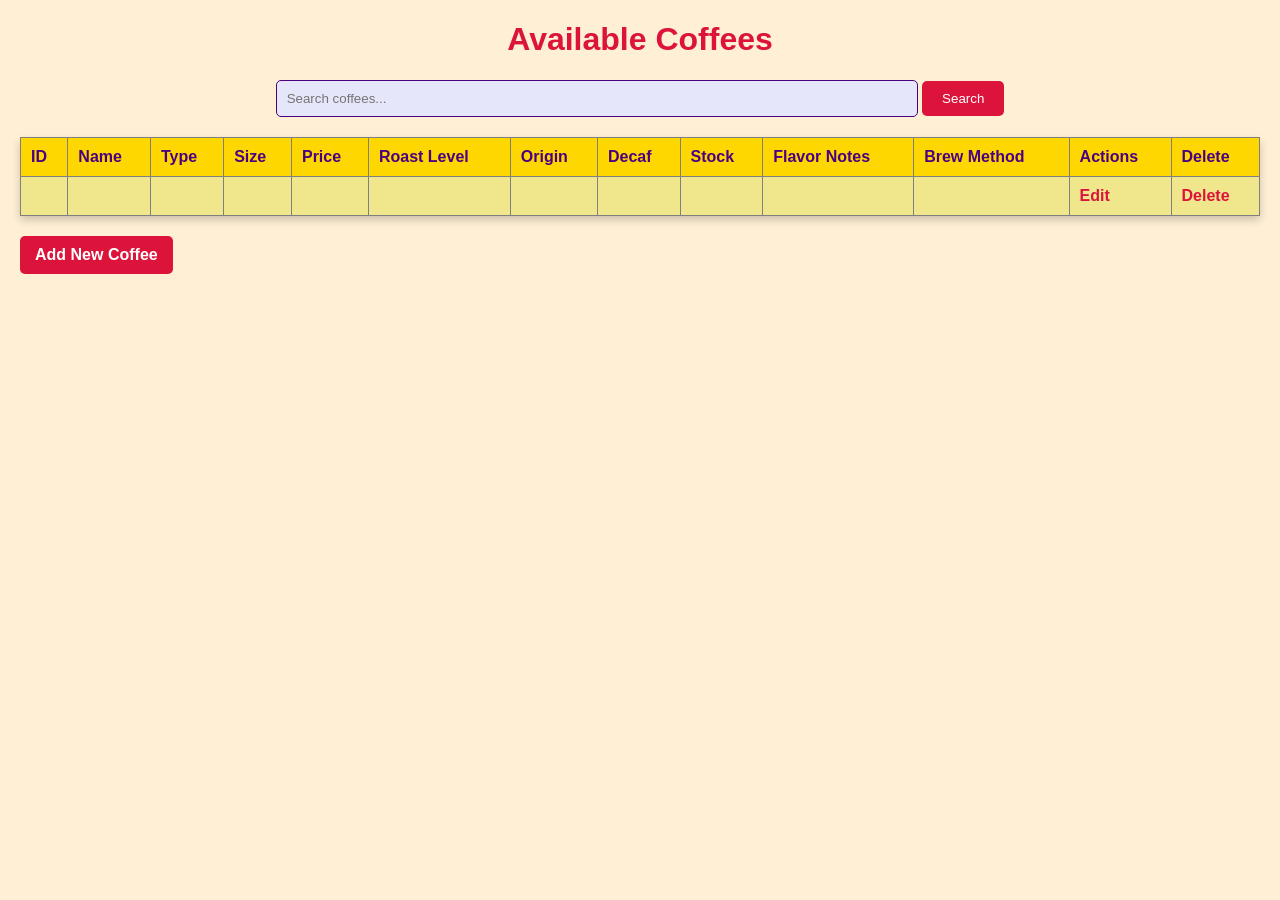
<file: MIDTERM/MIDTERM/target/classes/templates/index.html>
<!DOCTYPE html>
<html xmlns:th="http://www.thymeleaf.org">
<head>
    <title>Coffee List</title>
    <style>
        body {
            font-family: Arial, sans-serif;
            margin: 20px;
            background-color: #FFEFD5; /* Peach Puff */
            color: #4B0082; /* Indigo */
        }
        h1 {
            color: #DC143C; /* Crimson */
            text-align: center;
        }
        table {
            width: 100%;
            justify-content: center;
            border-collapse: collapse;
            margin-top: 20px;
            box-shadow: 0 4px 8px rgba(0, 0, 0, 0.2);
            background-color: #FAFAD2; /* Light Goldenrod Yellow */
        }
        th, td {
            padding: 10px;
            text-align: left;
        }
        th {
            background-color: #FFD700; /* Gold */
            color: #4B0082; /* Indigo */
        }
        tr:nth-child(even) {
            background-color: #F0E68C; /* Khaki */
        }
        tr:nth-child(odd) {
            background-color: #FFFACD; /* Lemon Chiffon */
        }
        a {
            text-decoration: none;
            color: #DC143C; /* Crimson */
            font-weight: bold;
        }
        a:hover {
            color: #FFD700; /* Gold */
        }
        .add-button {
            display: inline-block;
            margin-top: 20px;
            padding: 10px 15px;
            background-color: #DC143C; /* Crimson */
            color: #FFFFFF; /* White */
            text-decoration: none;
            border-radius: 5px;
        }
        .add-button:hover {
            background-color: #8B0000; /* Dark Red */
        }
        .search-bar {
            margin-bottom: 20px;
            text-align: center;
        }
        .search-bar input {
            padding: 10px;
            width: 50%;
            border: 1px solid #4B0082;
            border-radius: 5px;
            background-color: #E6E6FA; /* Lavender */
            color: #4B0082;
        }
        .search-bar button {
            padding: 10px 20px;
            background-color: #DC143C; /* Crimson */
            color: #FFFFFF; /* White */
            border: none;
            cursor: pointer;
            border-radius: 5px;
        }
        .search-bar button:hover {
            background-color: #8B0000; /* Dark Red */
        }
    </style>
</head>
<body>
<h1>Available Coffees</h1>

<!-- Search Bar -->
<div class="search-bar">
    <form action="/" method="get">
        <input type="text" name="search" placeholder="Search coffees..." />
        <button type="submit">Search</button>
    </form>
</div>

<table border="1">
    <tr>
        <th>ID</th>
        <th>Name</th>
        <th>Type</th>
        <th>Size</th>
        <th>Price</th>
        <th>Roast Level</th>
        <th>Origin</th>
        <th>Decaf</th>
        <th>Stock</th>
        <th>Flavor Notes</th>
        <th>Brew Method</th>
        <th>Actions</th>
        <th>Delete</th>
    </tr>
    <tr th:each="coffee : ${coffees}">
        <td th:text="${coffee.id}"></td>
        <td th:text="${coffee.name}"></td>
        <td th:text="${coffee.type}"></td>
        <td th:text="${coffee.size}"></td>
        <td th:text="${coffee.price}"></td>
        <td th:text="${coffee.roastLevel}"></td>
        <td th:text="${coffee.origin}"></td>
        <td th:text="${coffee.decaf} ? 'Yes' : 'No'"></td>
        <td th:text="${coffee.stock}"></td>
        <td th:text="${#strings.arrayJoin(coffee.flavorNotes, ', ')}"></td>
        <td th:text="${coffee.brewMethod}"></td>
        <td>
            <a th:href="@{/edit(id=${coffee.id})}">Edit</a>
        </td>
        <td>
            <a th:href="@{/delete(id=${coffee.id})}">Delete</a>
        </td>
    </tr>
</table>
<a href="/add" class="add-button">Add New Coffee</a>
</body>
</html>
</file>
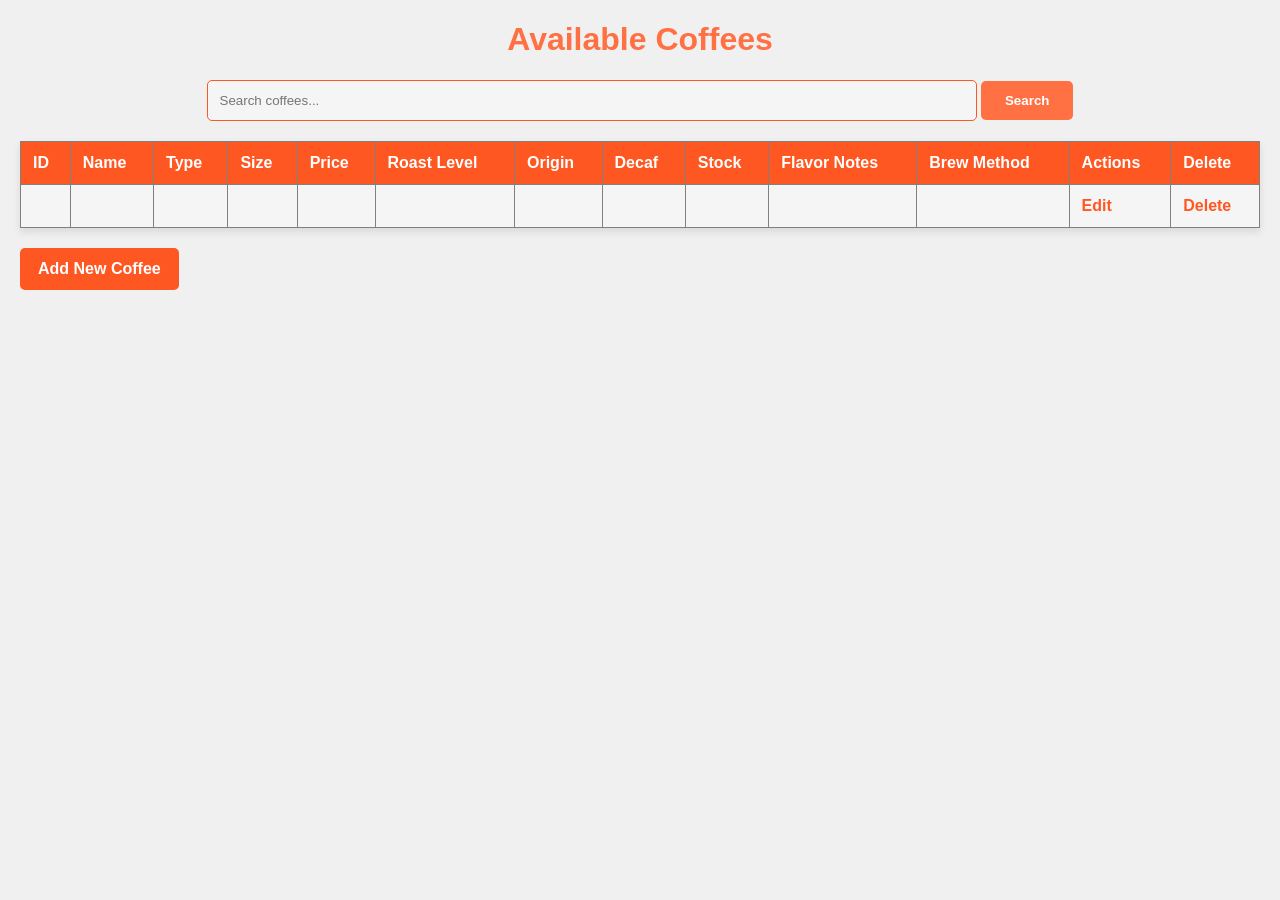
<file: midterm/midterm/target/classes/templates/index.html>
<!DOCTYPE html>
<html xmlns:th="http://www.thymeleaf.org">
<head>
    <title>Coffee List</title>
    <style>
        body {
            font-family: Arial, sans-serif;
            margin: 20px;
            background-color: #f0f0f0; /* Lighter background for a fresh feel */
            color: #333333; /* Dark text for better contrast */
        }

        h1 {
            color: #ff7043; /* Soft vibrant coral color */
            text-align: center;
        }

        table {
            width: 100%;
            border-collapse: collapse;
            margin-top: 20px;
            box-shadow: 0 4px 8px rgba(0, 0, 0, 0.1); /* Softer shadow */
        }

        th, td {
            padding: 12px;
            text-align: left;
        }

        th {
            background-color: #ff5722; /* Vibrant orange-red for headers */
            color: #ffffff; /* White text */
        }

        tr:nth-child(even) {
            background-color: #f5f5f5; /* Light background for even rows */
        }

        tr:nth-child(odd) {
            background-color: #e0e0e0; /* Slightly darker for odd rows */
        }

        a {
            text-decoration: none;
            color: #ff5722; /* Same vibrant orange for links */
            font-weight: bold;
        }

        a:hover {
            color: #ffcc80; /* Soft yellow on hover */
        }

        .add-button {
            display: inline-block;
            margin-top: 20px;
            padding: 12px 18px;
            background-color: #ff5722; /* Bright orange button */
            color: #ffffff; /* White text */
            text-decoration: none;
            border-radius: 5px;
            font-weight: bold;
        }

        .add-button:hover {
            background-color: #ff7043; /* Lighter orange on hover */
        }

        .search-bar {
            margin-bottom: 20px;
            text-align: center;
        }

        .search-bar input {
            padding: 12px;
            width: 60%; /* Slightly wider input */
            border: 1px solid #ff5722; /* Orange border for input */
            border-radius: 5px;
            background-color: #f5f5f5;
            color: #333333;
        }

        .search-bar input:focus {
            border-color: #ff7043; /* Lighter orange on focus */
        }

        .search-bar button {
            padding: 12px 24px;
            background-color: #ff7043; /* Softer orange for button */
            color: #fff;
            border: none;
            cursor: pointer;
            border-radius: 5px;
            font-weight: bold;
        }

        .search-bar button:hover {
            background-color: #ff5722; /* Darker orange on hover */
        }
    </style>

</head>
<body>
<h1>Available Coffees</h1>

<!-- Search Bar -->
<div class="search-bar">
    <form action="/" method="get">
        <input type="text" name="search" placeholder="Search coffees..." />
        <button type="submit">Search</button>
    </form>
</div>

<table border="1">
    <tr>
        <th>ID</th>
        <th>Name</th>
        <th>Type</th>
        <th>Size</th>
        <th>Price</th>
        <th>Roast Level</th>
        <th>Origin</th>
        <th>Decaf</th>
        <th>Stock</th>
        <th>Flavor Notes</th>
        <th>Brew Method</th>
        <th>Actions</th>
        <th>Delete</th>
    </tr>
    <tr th:each="coffee : ${coffees}">
        <td th:text="${coffee.id}"></td>
        <td th:text="${coffee.name}"></td>
        <td th:text="${coffee.type}"></td>
        <td th:text="${coffee.size}"></td>
        <td th:text="${coffee.price}"></td>
        <td th:text="${coffee.roastLevel}"></td>
        <td th:text="${coffee.origin}"></td>
        <td th:text="${coffee.decaf} ? 'Yes' : 'No'"></td>
        <td th:text="${coffee.stock}"></td>
        <td th:text="${#strings.arrayJoin(coffee.flavorNotes, ', ')}"></td>
        <td th:text="${coffee.brewMethod}"></td>
        <td>
            <a th:href="@{/edit(id=${coffee.id})}">Edit</a>
        </td>
        <td>
            <a th:href="@{/delete(id=${coffee.id})}">Delete</a>
        </td>
    </tr>
</table>
<a href="/add" class="add-button">Add New Coffee</a>
</body>
</html>
</file>
